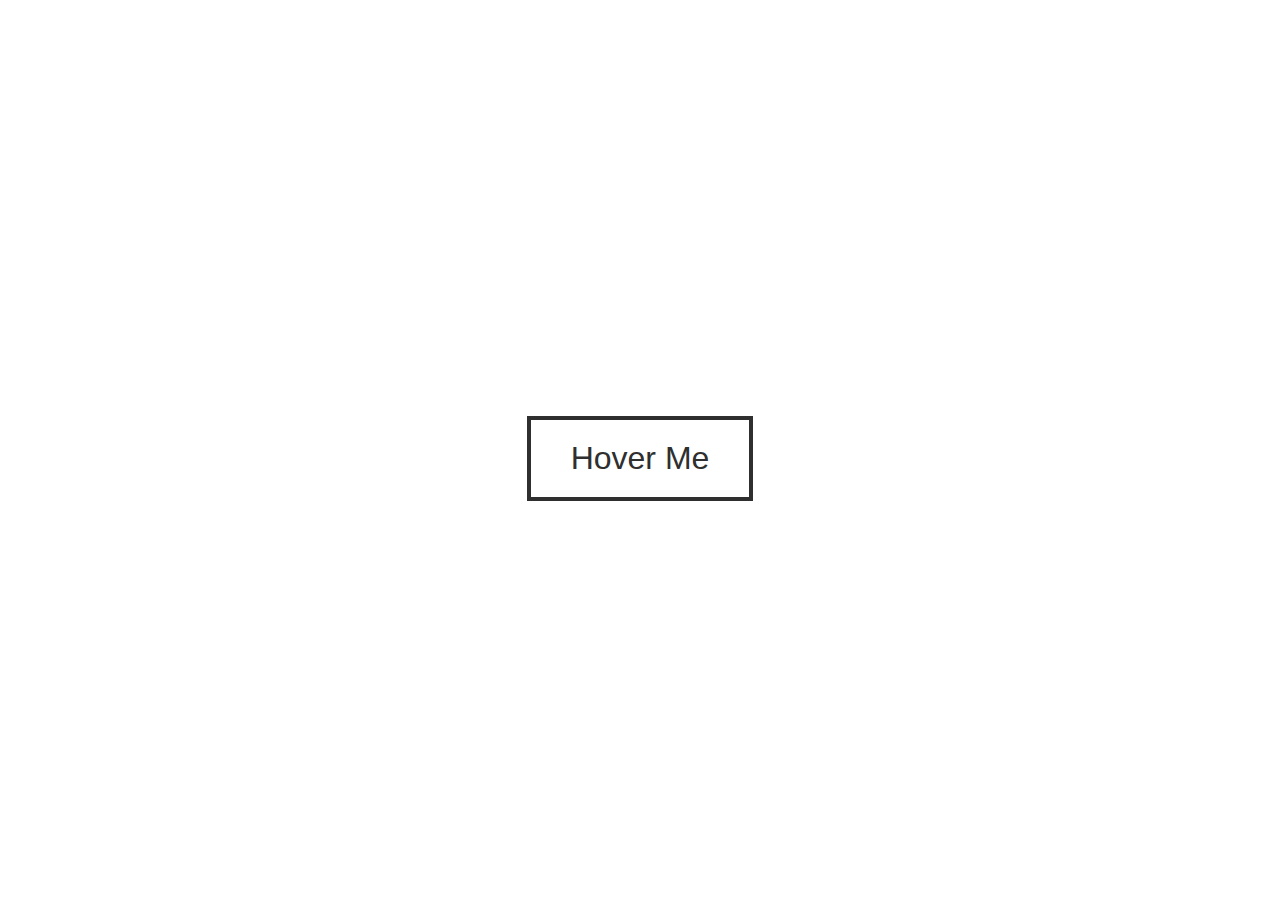
<file: 1/index.html>
<!DOCTYPE html>
<html lang="en">
  <head>
    <meta charset="UTF-8" />
    <meta http-equiv="X-UA-Compatible" content="IE=edge" />
    <meta name="viewport" content="width=device-width, initial-scale=1.0" />
    <link rel="stylesheet" href="style.css" />
    <title>Hover Button Animation Test</title>
  </head>
  <body>
    <a href="#" class="button">Hover Me</a>
  </body>
</html>
</file>
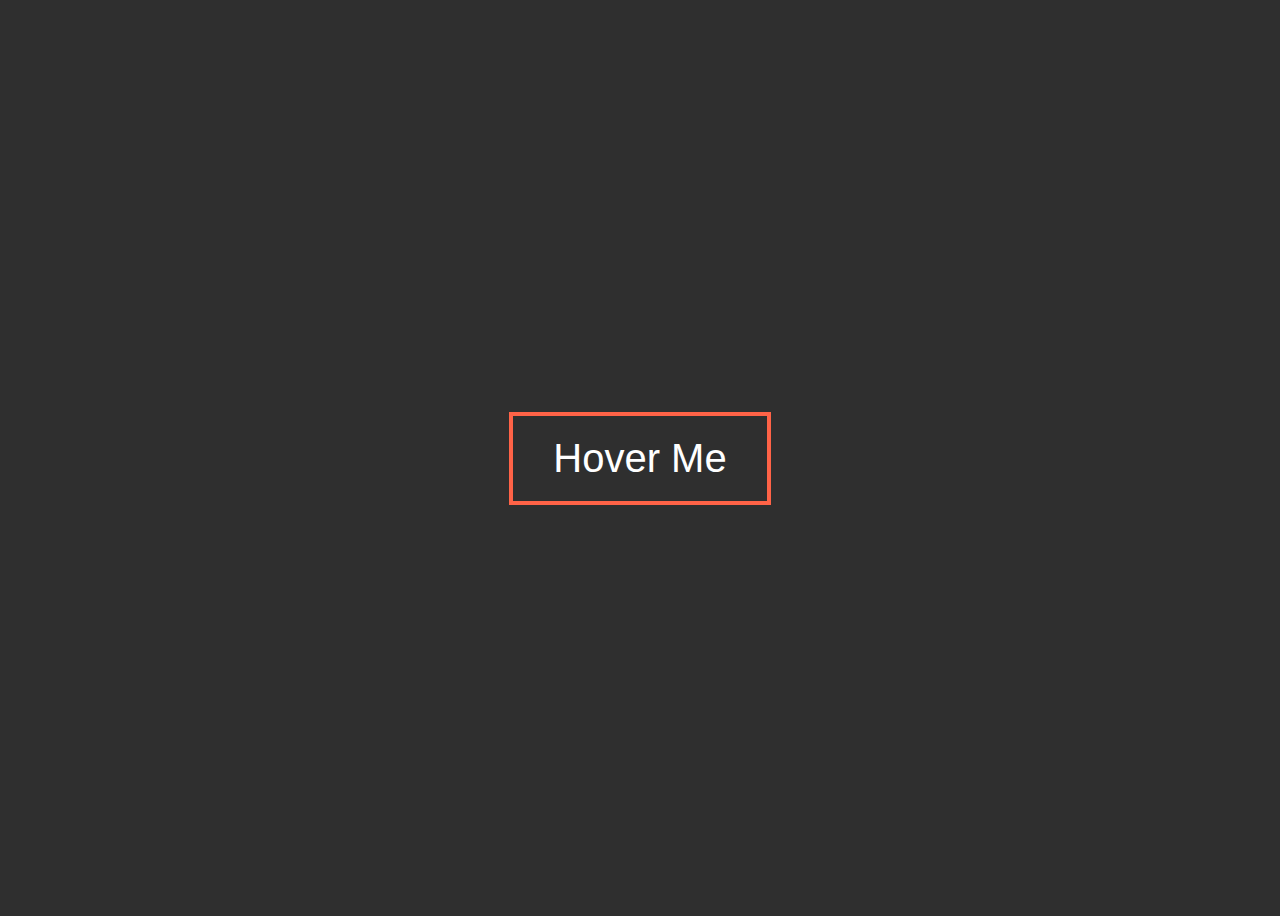
<file: 10/index.html>
<!DOCTYPE html>
<html lang="en">
  <head>
    <meta charset="UTF-8" />
    <meta http-equiv="X-UA-Compatible" content="IE=edge" />
    <meta name="viewport" content="width=device-width, initial-scale=1.0" />
    <link rel="stylesheet" href="style.css" />
    <title>Document</title>
  </head>
  <body>
    <a href="#">Hover Me</a>
  </body>
</html>
</file>
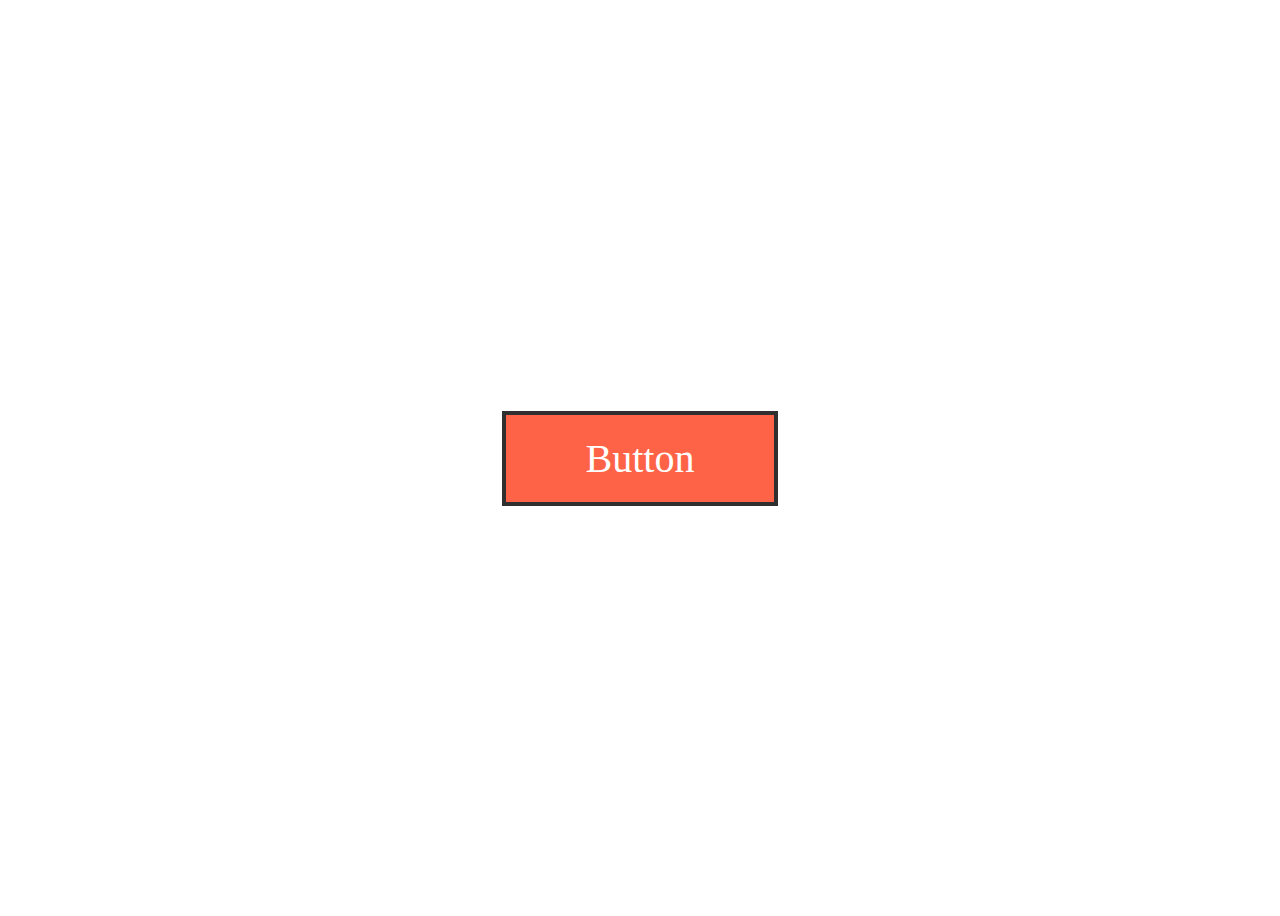
<file: 11/index.html>
<!DOCTYPE html>
<html lang="en">
  <head>
    <meta charset="UTF-8" />
    <meta http-equiv="X-UA-Compatible" content="IE=edge" />
    <meta name="viewport" content="width=device-width, initial-scale=1.0" />
    <link rel="stylesheet" href="style.css" />
    <title>Document</title>
  </head>
  <body>
    <a href="#">Button</a>
  </body>
</html>
</file>
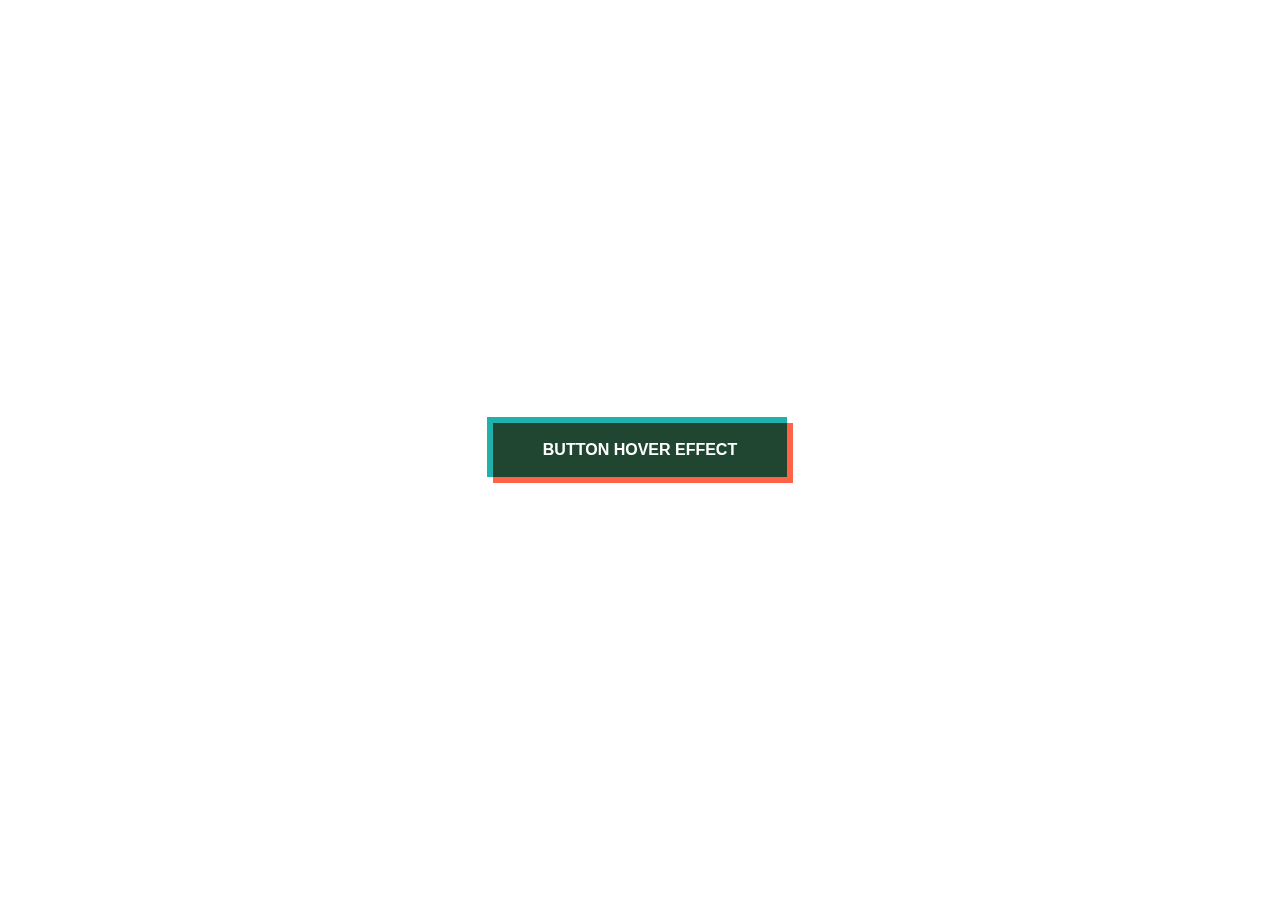
<file: 13/index.html>
<!DOCTYPE html>
<html lang="en">
  <head>
    <meta charset="UTF-8" />
    <meta http-equiv="X-UA-Compatible" content="IE=edge" />
    <meta name="viewport" content="width=device-width, initial-scale=1.0" />
    <link rel="stylesheet" href="style.css" />
    <title>Document</title>
  </head>
  <body>
    <a href="#">Button Hover Effect</a>
  </body>
</html>
</file>
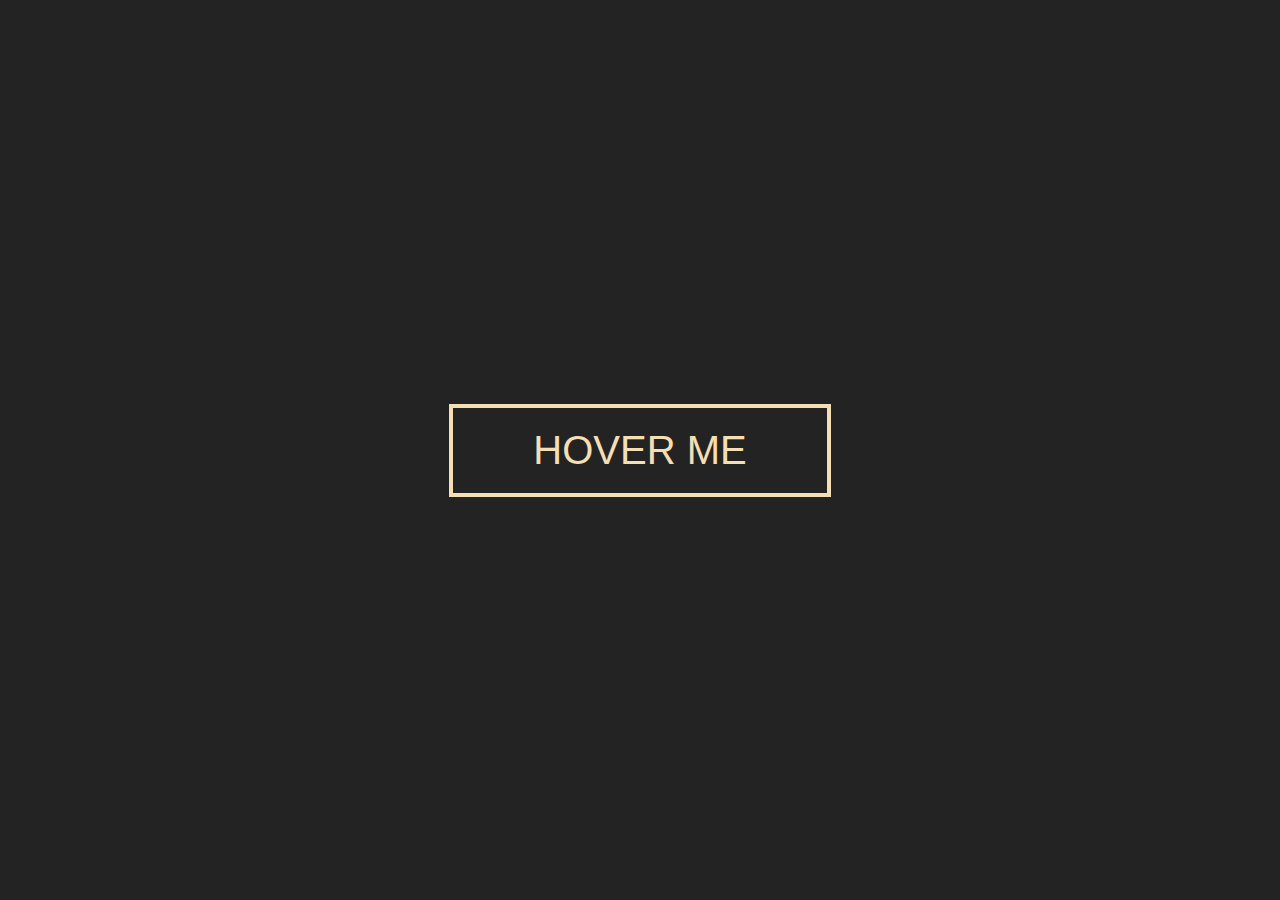
<file: 14/index.html>
<!DOCTYPE html>
<html lang="en">
  <head>
    <meta charset="UTF-8" />
    <meta http-equiv="X-UA-Compatible" content="IE=edge" />
    <meta name="viewport" content="width=device-width, initial-scale=1.0" />
    <link rel="stylesheet" href="style.css" />
    <title>Document</title>
  </head>
  <body>
    <a href="#"><span>Hover Me</span></a>
  </body>
</html>
</file>
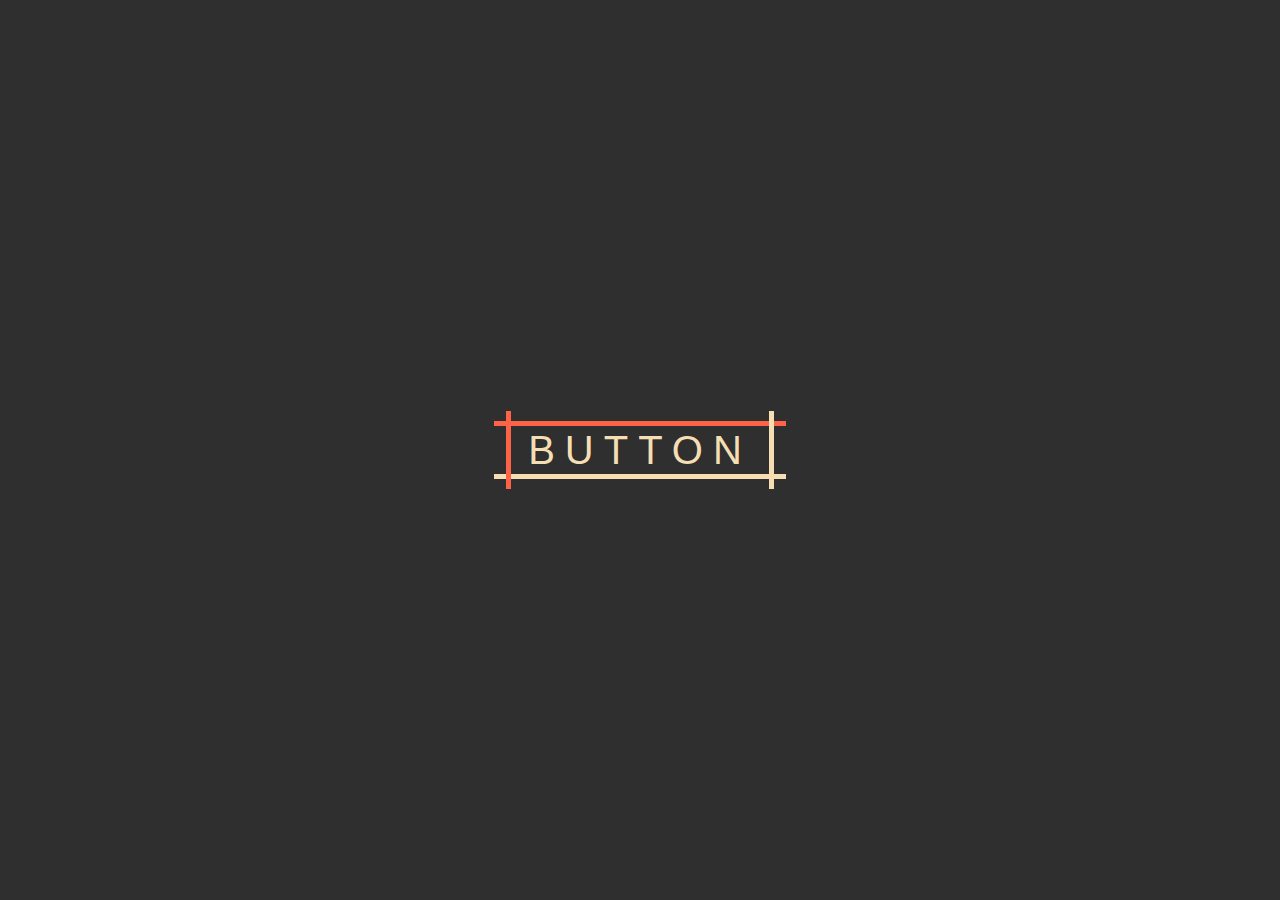
<file: 15/index.html>
<!DOCTYPE html>
<html lang="en">
  <head>
    <meta charset="UTF-8" />
    <meta http-equiv="X-UA-Compatible" content="IE=edge" />
    <meta name="viewport" content="width=device-width, initial-scale=1.0" />
    <link rel="stylesheet" href="style.css" />
    <title>Document</title>
  </head>
  <body>
    <a href="#"><span>Button</span></a>
  </body>
</html>
</file>
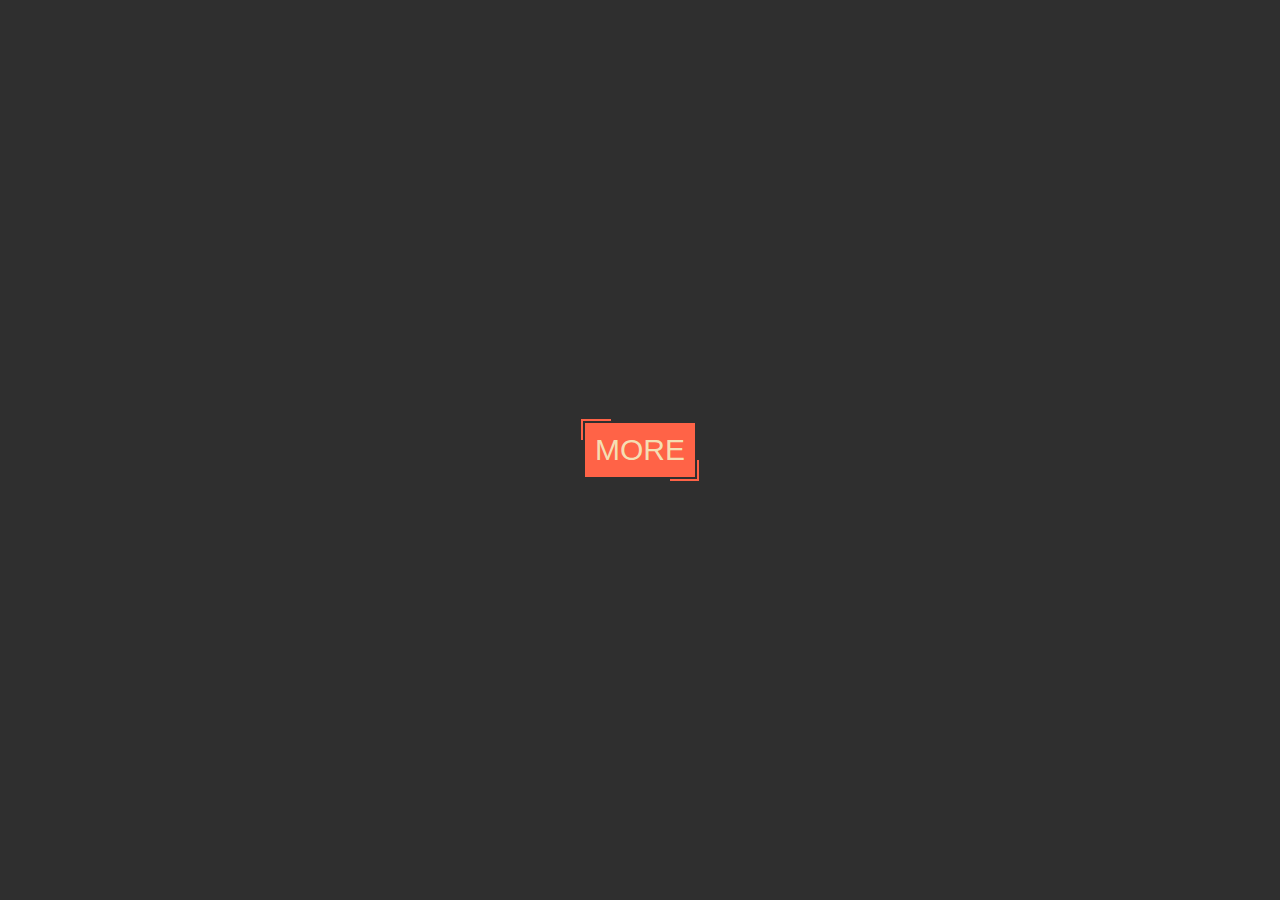
<file: 16/index.html>
<!DOCTYPE html>
<html lang="en">
  <head>
    <meta charset="UTF-8" />
    <meta http-equiv="X-UA-Compatible" content="IE=edge" />
    <meta name="viewport" content="width=device-width, initial-scale=1.0" />
    <link rel="stylesheet" href="style.css" />
    <title>Document</title>
  </head>
  <body>
    <a href="#"><span>More</span></a>
  </body>
</html>
</file>
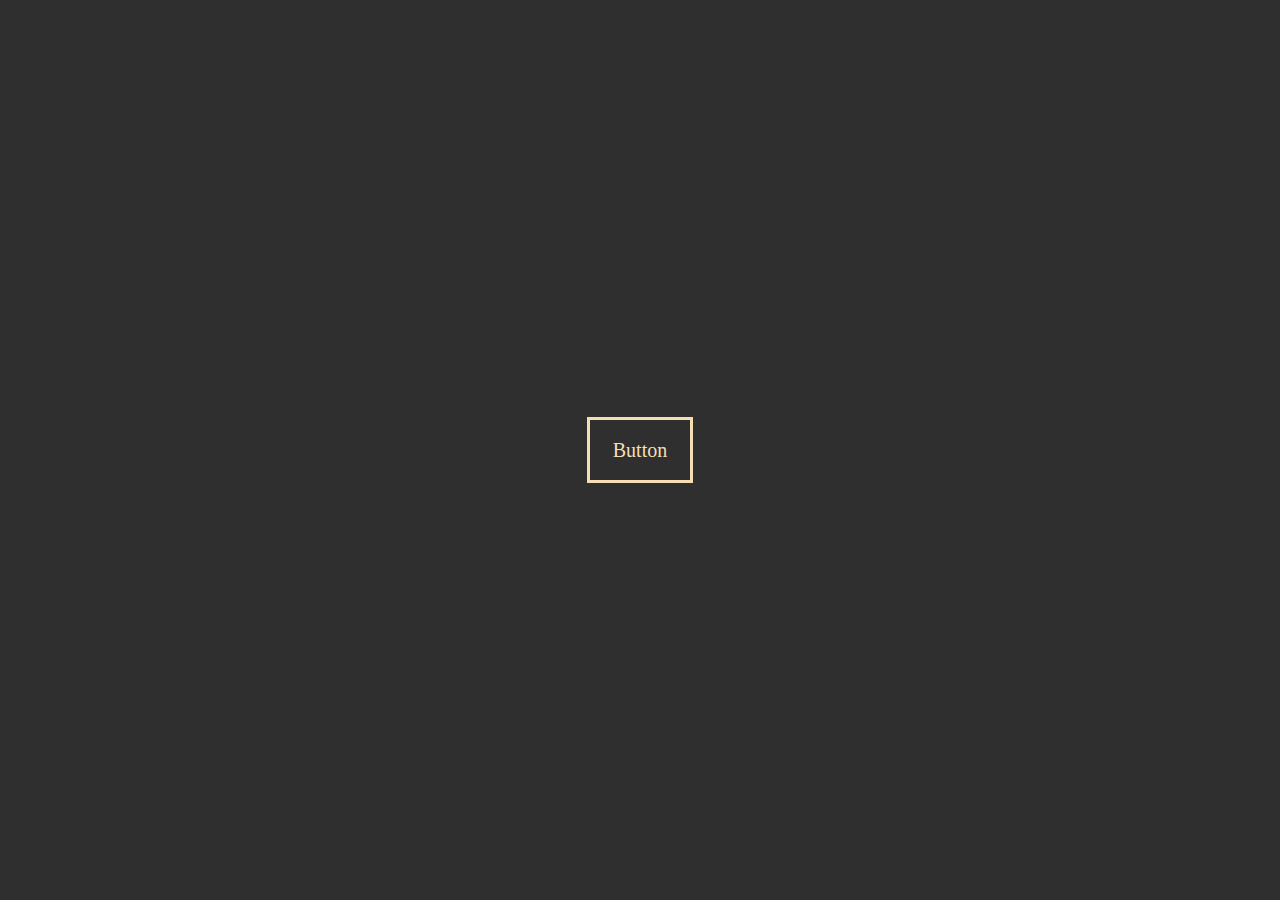
<file: 17/index.html>
<!DOCTYPE html>
<html lang="en">
  <head>
    <meta charset="UTF-8" />
    <meta http-equiv="X-UA-Compatible" content="IE=edge" />
    <meta name="viewport" content="width=device-width, initial-scale=1.0" />
    <link rel="stylesheet" href="style.css" />
    <title>Document</title>
  </head>
  <body>
    <a href="#"><span>B</span>utton</a>
  </body>
</html>
</file>
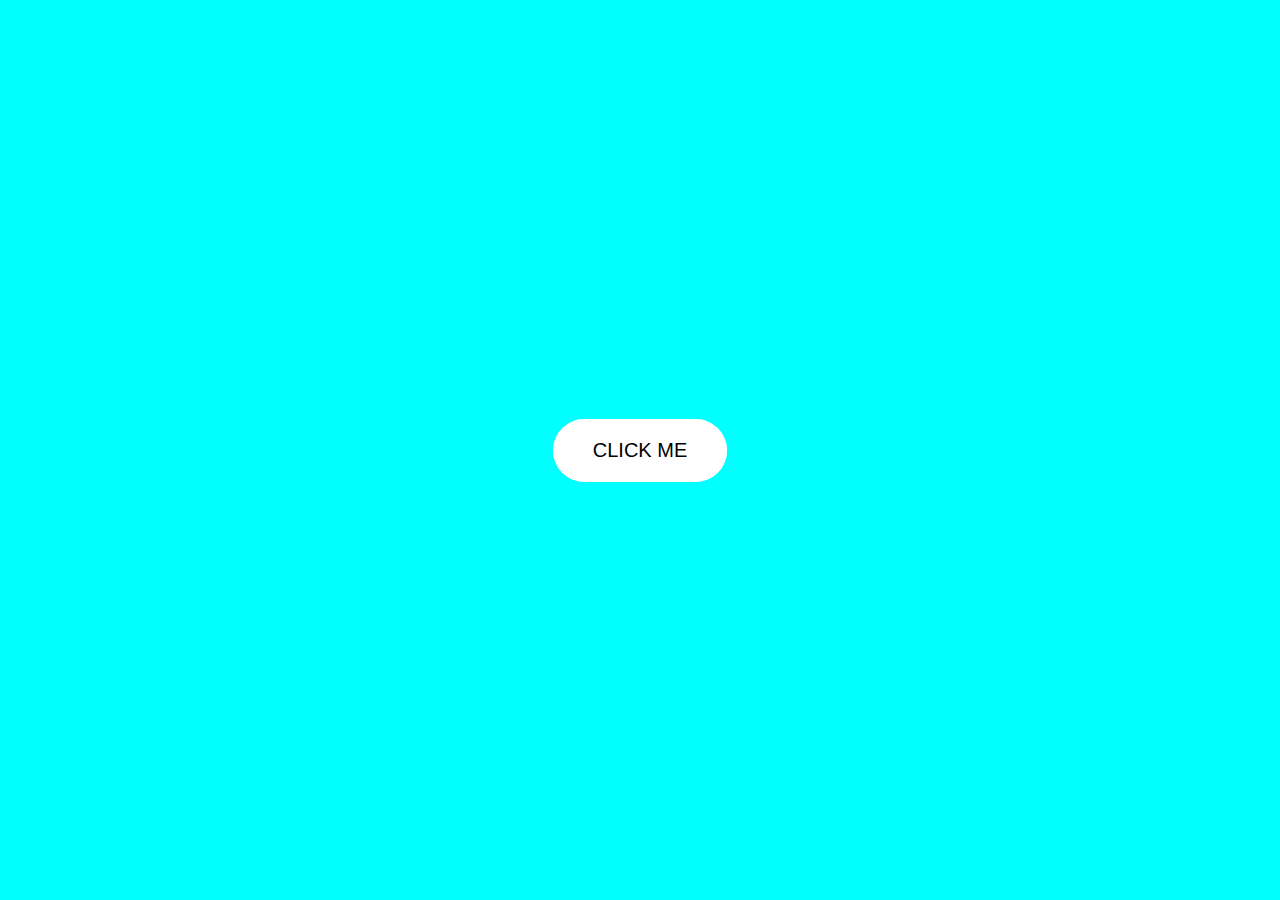
<file: 22/index.html>
<!DOCTYPE html>
<html lang="en">
  <head>
    <meta charset="UTF-8" />
    <meta http-equiv="X-UA-Compatible" content="IE=edge" />
    <meta name="viewport" content="width=device-width, initial-scale=1.0" />
    <link rel="stylesheet" href="style.css" />
    <title>Document</title>
  </head>
  <body>
    <a href="#">Click Me</a>
  </body>
</html>
</file>
<file: 1/style.css>
body {
  height: 100vh;
  display: flex;
  justify-content: center;
  align-items: center;
}

.button {
  text-decoration: none;
  font-family: sans-serif;
  font-size: 2rem;
  color: #2f2f2f;
  border: 4px solid #2f2f2f;
  padding: 20px 40px;
  position: relative;
  overflow: hidden;
}

.button:before {
  content: "";
  position: absolute;
  top: 0;
  left: 0;
  height: 100%;
  width: 100%;
  background-color: yellow;
  z-index: -1;
  transform: rotate(-90deg);
  transform-origin: bottom left;
  transition: transform 1s;
}

.button:hover::before {
  transform: rotate(0);
}
</file>
<file: 10/style.css>
body {
  display: flex;
  justify-content: center;
  align-items: center;
  height: 100vh;
  background-color: #2f2f2f;
}

a {
  text-decoration: none;
  font-family: sans-serif;
  font-size: 40px;
  position: relative;
  border: 4px solid tomato;
  color: white;
  background-color: #2f2f2f;
  padding: 20px 40px;
  /* perspective: 100px; */
}

a::before {
  content: "Hover Me";
  position: absolute;
  top: 0;
  left: 0;
  height: 100%;
  width: 100%;
  background-color: tomato;
  color: white;
  display: flex;
  justify-content: center;
  align-items: center;
  transform: rotateX(90deg);
  transform-origin: top center;
  transition: 0.5s;
}

a:hover::before {
  transform: rotateX(360deg);
}
a::after {
  content: "Hover Me";
  position: absolute;
  top: 0;
  left: 0;
  height: 100%;
  width: 100%;
  background-color: rgb(140, 255, 175);
  color: white;
  display: flex;
  justify-content: center;
  align-items: center;
  transform: rotateX(90deg);
  transform-origin: top center;
  transition: 0.5s 0.5s;
}

a:hover::after {
  transform: rotateX(360deg);
}
</file>
<file: 11/style.css>
body {
  display: flex;
  justify-content: center;
  align-items: center;
  height: 100vh;
}

a {
  position: relative;
  text-decoration: none;
  color: #2f2f2f;
  font-size: 40px;
  border: 4px solid #2f2f2f;
  padding: 20px 80px;
  color: transparent;
}

a::before {
  content: "Button";
  width: 100%;
  height: 100%;
  position: absolute;
  top: 0;
  left: 0;
  background-color: tomato;
  color: white;
  display: flex;
  justify-content: center;
  align-items: center;
  transition: 0.5s;
}

a:hover::before {
  opacity: 0;
  transform: scale(0) rotateY(360deg);
  left: 100%;
}
a::after {
  content: "Button";
  width: 100%;
  height: 100%;
  position: absolute;
  top: 0;
  left: -100%;
  background-color: tomato;
  color: white;
  display: flex;
  justify-content: center;
  align-items: center;
  transition: 0.5s;
  transform: scale(0) rotateY(360deg);
  opacity: 0;
  transition: 0.5s;
}

a:hover::after {
  opacity: 1;
  left: 0;
  transform: scale(1) rotateY(0);
}
</file>
<file: 13/style.css>
body {
  margin: 0;
  display: flex;
  justify-content: center;
  align-items: center;
  height: 100vh;
}

a {
  text-decoration: none;
  font-family: Verdana, Geneva, Tahoma, sans-serif;
  text-transform: uppercase;
  color: white;
  height: 60px;
  width: 300px;
  position: relative;
  text-align: center;
  line-height: 60px;
  font-weight: bold;
  transition: 0.5s;
}

a::before {
  content: "";
  width: 100%;
  height: 100%;
  position: absolute;
  top: -3px;
  left: -3px;
  background-color: lightseagreen;
  z-index: -1;
  mix-blend-mode: multiply;
  transform-origin: top center;
  transition: 0.5s;
}
a::after {
  content: "";
  width: 100%;
  height: 100%;
  position: absolute;
  top: 3px;
  left: 3px;
  background-color: tomato;
  z-index: -1;
  mix-blend-mode: multiply;
  transform-origin: bottom center;
  transition: 0.5s;
}

a:hover::before {
  top: 6px;
  left: 0;
  transform: perspective(800px) rotateX(80deg);
}

a:hover::after {
  top: -6px;
  left: 0;
  transform: perspective(800px) rotateX(-80deg);
}

a:hover {
  color: #272727;
}
</file>
<file: 14/style.css>
body {
  display: flex;
  justify-content: center;
  align-items: center;
  height: 100vh;
  margin: 0;
  background-color: #232323;
}

a {
  text-decoration: none;
  color: wheat;
  text-transform: uppercase;
  font-size: 40px;
  font-family: Verdana, Geneva, Tahoma, sans-serif;
  border: 4px solid wheat;
  padding: 20px 80px;
  position: relative;
  overflow: hidden;
  transition: 0.5s;
}

a:hover {
  color: #232323;
}
a::before,
a::after,
span::after,
span::before {
  content: "";
  position: absolute;
  height: 100%;
  width: 25%;
  background-color: orangered;
  transition: 0.5s;
  z-index: -1;
}
span::before {
  right: -25%;
  bottom: 0;
}
span::after {
  right: 25%;
  bottom: -100%;
}
a:hover span::before {
  right: 0;
}
a:hover span::after {
  bottom: 0;
}

a::before {
  left: -25%;
  top: 0;
}
a::after {
  left: 25%;
  top: -100%;
}

a:hover::before {
  left: 0;
}

a:hover::after {
  top: 0;
}
</file>
<file: 15/style.css>
body {
  display: flex;
  justify-content: center;
  align-items: center;
  height: 100vh;
  margin: 0;
  background-color: #2f2f2f;
}

a {
  text-decoration: none;
  color: wheat;
  text-transform: uppercase;
  position: relative;
  font-family: Verdana, Geneva, Tahoma, sans-serif;
  font-size: 40px;
  letter-spacing: 10px;
  padding: 10px;
}

a::before {
  content: "";
  width: 120%;
  height: 5px;
  position: absolute;
  top: 5%;
  left: -10%;
  background-color: tomato;
  transition: 1s;
}

a::after {
  content: "";
  width: 5px;
  height: 120%;
  position: absolute;
  top: -10%;
  left: -5%;
  background-color: tomato;
  transition: 1s;
}

span::before {
  content: "";
  width: 120%;
  height: 5px;
  position: absolute;
  bottom: 5%;
  right: -10%;
  background-color: wheat;
  transition: 1s;
}

span::after {
  content: "";
  width: 5px;
  height: 120%;
  position: absolute;
  top: -10%;
  right: -5%;
  background-color: wheat;
  transition: 1s;
}

a:hover::before {
  top: 90%;
  left: -10%;
}
a:hover::after {
  left: 102%;
}
a:hover span::before {
  bottom: 85%;
}
a:hover span::after {
  right: 102%;
}
</file>
<file: 16/style.css>
body {
  display: flex;
  justify-content: center;
  align-items: center;
  background-color: #2f2f2f;
  height: 100vh;
  margin: 0;
}

a {
  color: wheat;
  font-family: sans-serif;
  font-size: 30px;
  text-decoration: none;
  text-transform: uppercase;
  border: 2px solid #2f2f2f;
  padding: 10px 10px;
  background-color: tomato;
  position: relative;
}

a::before {
  content: "";
  position: absolute;
  width: 25%;
  height: 35%;
  top: -4px;
  left: -4px;
  background-color: transparent;
  border-top: 2px solid tomato;
  border-left: 2px solid tomato;
  transition: 1s;
  z-index: -1;
}

a::after {
  content: "";
  position: absolute;
  width: 25%;
  height: 35%;
  bottom: -4px;
  right: -4px;
  background-color: transparent;
  border-bottom: 2px solid tomato;
  border-right: 2px solid tomato;
  transition: 1s;
  z-index: -1;
}

a:hover::after {
  width: 100%;
  height: 100%;
}
a:hover::before {
  width: 100%;
  height: 100%;
}
</file>
<file: 17/style.css>
body {
  background-color: #2f2f2f;
  display: flex;
  justify-content: center;
  align-items: center;
  margin: 0;
  height: 100vh;
}

a {
  color: wheat;
  text-decoration: none;
  font-size: 20px;
  width: 100px;
  height: 60px;
  text-align: center;
  line-height: 60px;
  border: 3px solid wheat;
  position: absolute;
  transition: 0.2s;
}
a:hover {
  color: #2f2f2f;
}

a::before {
  content: "";
  height: 100%;
  width: 100%;
  position: absolute;
  top: 0;
  left: 0;
  background-color: wheat;
  z-index: -1;
  opacity: 0;
  transition: 0.8s;
}

a:hover::before {
  opacity: 1;
  transform: rotate(15deg);
}

a span {
  color: transparent;
  position: relative;
}

a span::before {
  content: "B";
  color: wheat;
  position: absolute;
  transition: 0.2s;
}
a:hover span::before {
  color: #2f2f2f;
  font-size: 60px;
  transform: translate(-60%, -10%) rotate(360deg);
}
</file>
<file: 22/style.css>
body {
  height: 100vh;
  display: flex;
  justify-content: center;
  align-items: center;
  background-color: aqua;
  margin: 0;
  padding: 0;
}

a {
  text-decoration: none;
  font-family: "Segoe UI", Tahoma, Geneva, Verdana, sans-serif;
  font-size: 20px;
  border-radius: 40px;
  text-transform: uppercase;
  background-color: white;
  padding: 20px 40px;
  color: black;
  transition: 0.2s;

  position: relative;
}

a:hover {
  box-shadow: 0 10px 20px rgba(0, 0, 0, 0.2);
  transform: translateY(-4px);
}
a:active {
  box-shadow: 0 5px 10px rgba(0, 0, 0, 0.2);
  transform: translateY(-1px);
}

a::before {
  content: "";
  width: 100%;
  height: 100%;
  position: absolute;
  top: 0;
  left: 0;
  background-color: white;
  border-radius: 40px;
  z-index: -1;
  transition: 0.2s;
}

a:hover::before {
  transform: scale(1.4);
  opacity: 0;
}
</file>
